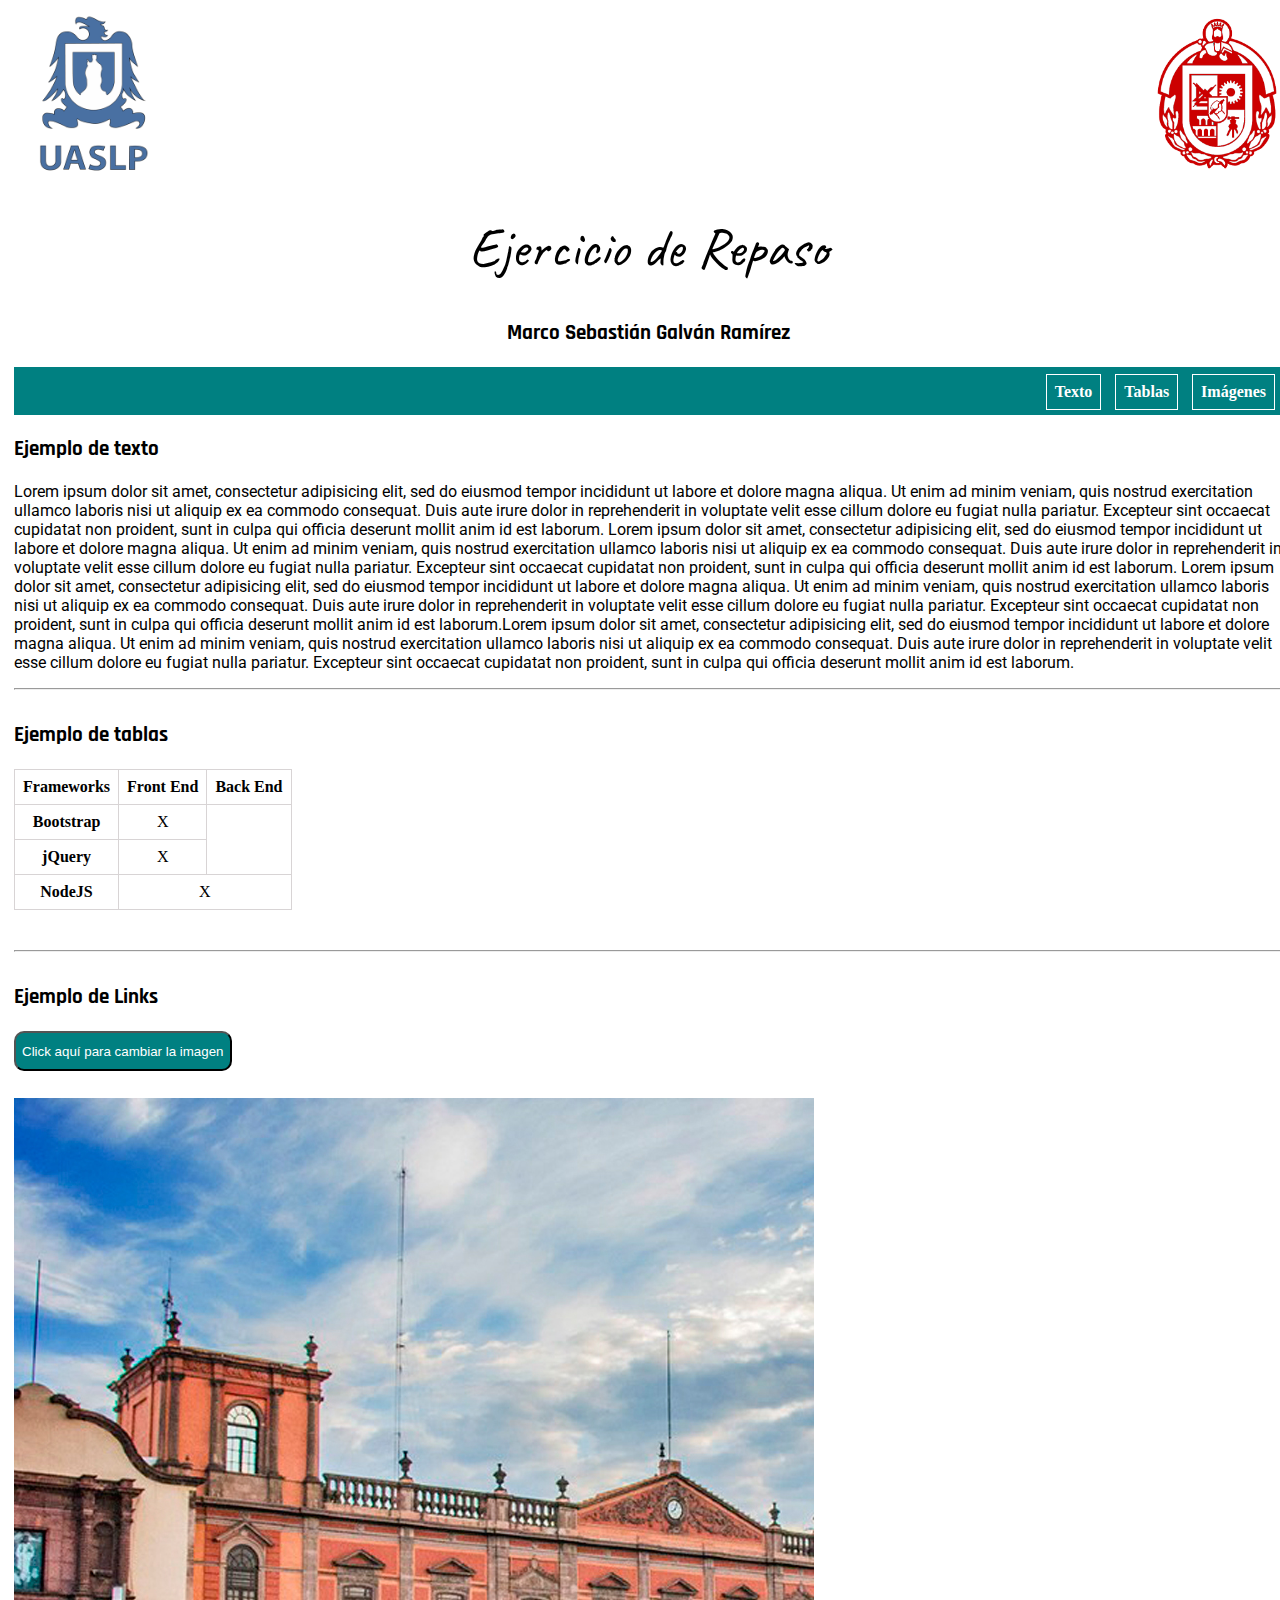
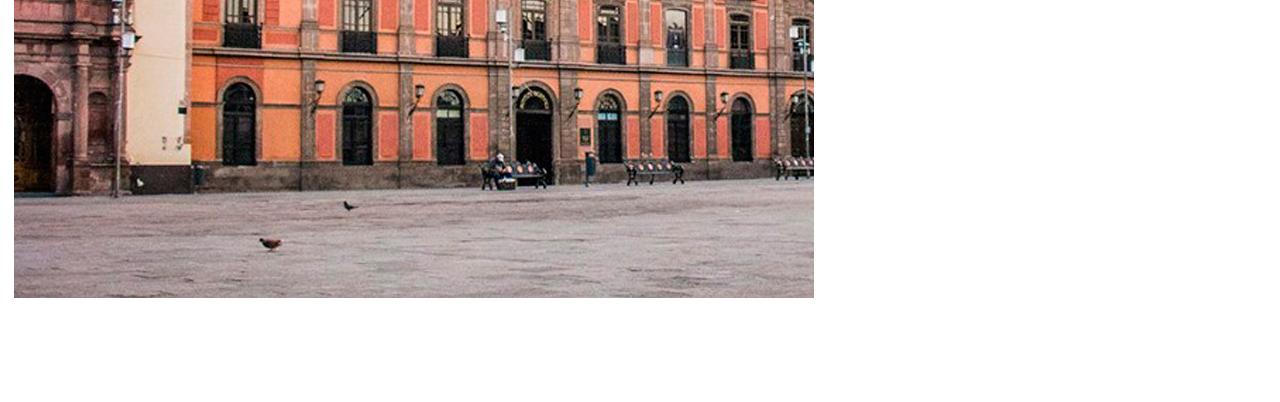
<file: index.html>
<!DOCTYPE html>
<html>
<head>
	<meta charset="utf-8">
	<meta name="viewport" content="width=device-width, initial-scale=1, shrink-to-fit=no">
	<title>Ejercicio de repaso</title>
	<link rel="stylesheet" type="text/css" href="assets/css/main.css">
	<link rel="preconnect" href="https://fonts.gstatic.com">
	<link href="https://fonts.googleapis.com/css2?family=Caveat:wght@500&display=swap" rel="stylesheet"> 
	<link href="https://fonts.googleapis.com/css2?family=Caveat:wght@500&family=Rajdhani:wght@500&display=swap" rel="stylesheet"> 
	<link href="https://fonts.googleapis.com/css2?family=Roboto:wght@300&display=swap" rel="stylesheet">
	<link rel="icon" href="assets/img/logos/sen.ico">

</head>
<body>
	<div id="intro">
		<div id="logos">
			<img src="assets/img/logos/logo_uaslp.png" alt="Logo UASLP">
			<img src="assets/img/logos/logo_ing.png" alt="Logo Ingeniería">
		</div>
		<h1 class="titulo-letter">Ejercicio de Repaso</h1>
		<p class="square-letter">Marco Sebastián Galván Ramírez</p>
		<div id="sticky-nav">
			<a href="#third-section">Imágenes</a>
			<a href="#second-section">Tablas</a>
			<a href="#first-section">Texto</a>
		</div>
	</div>
	<div id="first-section">
		<p class="square-letter">Ejemplo de texto</p>
		<p>Lorem ipsum dolor sit amet, consectetur adipisicing elit, sed do eiusmod
		tempor incididunt ut labore et dolore magna aliqua. Ut enim ad minim veniam,
		quis nostrud exercitation ullamco laboris nisi ut aliquip ex ea commodo
		consequat. Duis aute irure dolor in reprehenderit in voluptate velit esse
		cillum dolore eu fugiat nulla pariatur. Excepteur sint occaecat cupidatat non
		proident, sunt in culpa qui officia deserunt mollit anim id est laborum. Lorem ipsum dolor sit amet, consectetur adipisicing elit, sed do eiusmod
		tempor incididunt ut labore et dolore magna aliqua. Ut enim ad minim veniam,
		quis nostrud exercitation ullamco laboris nisi ut aliquip ex ea commodo
		consequat. Duis aute irure dolor in reprehenderit in voluptate velit esse
		cillum dolore eu fugiat nulla pariatur. Excepteur sint occaecat cupidatat non
		proident, sunt in culpa qui officia deserunt mollit anim id est laborum. Lorem ipsum dolor sit amet, consectetur adipisicing elit, sed do eiusmod
		tempor incididunt ut labore et dolore magna aliqua. Ut enim ad minim veniam,
		quis nostrud exercitation ullamco laboris nisi ut aliquip ex ea commodo
		consequat. Duis aute irure dolor in reprehenderit in voluptate velit esse
		cillum dolore eu fugiat nulla pariatur. Excepteur sint occaecat cupidatat non
		proident, sunt in culpa qui officia deserunt mollit anim id est laborum.Lorem ipsum dolor sit amet, consectetur adipisicing elit, sed do eiusmod
		tempor incididunt ut labore et dolore magna aliqua. Ut enim ad minim veniam,
		quis nostrud exercitation ullamco laboris nisi ut aliquip ex ea commodo
		consequat. Duis aute irure dolor in reprehenderit in voluptate velit esse
		cillum dolore eu fugiat nulla pariatur. Excepteur sint occaecat cupidatat non
		proident, sunt in culpa qui officia deserunt mollit anim id est laborum.</p>
	</div>
	<hr>
	<div id="second-section">
		<p class="square-letter">Ejemplo de tablas</p>
		<table>
			<tr>
				<th>Frameworks</th>
				<th>Front End</th>
				<th>Back End</th>
			</tr>
			<tr>
				<th>Bootstrap</th>
				<td>X</td>
			</tr>
			<tr>
				<th>jQuery</th>
				<td>X</td>
			</tr>
			<tr>
				<th>NodeJS</th>
				<td colspan="2">X</td>
			</tr>
		</table>
	</div>
	<hr>
	<div id="third-section">
		<p class="square-letter">Ejemplo de Links</p>
		<button><a href="imagen2.html" target="foto">Click aquí para cambiar la imagen</a></button>
		<br>
		<iframe src="assets/img/gallery/UASLP.jpg" frameborder="0" height="900" width="800" name="foto"></iframe>
		
	</div>

</body>
</html>
</file>
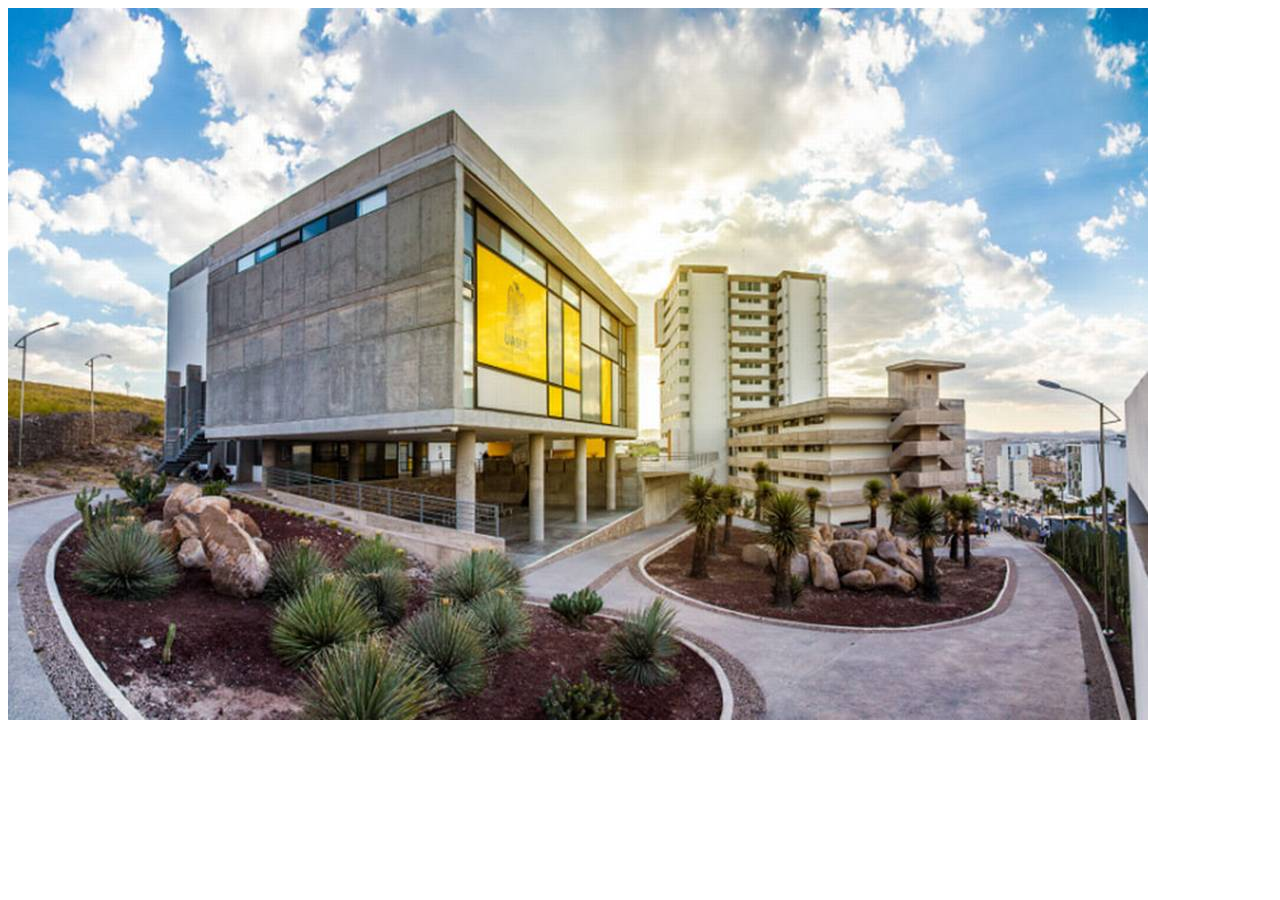
<file: imagen2.html>
<!DOCTYPE html>
<html>
<head>
	<meta charset="utf-8">
	<title>Solo probando</title>
</head>
<body>
	<img src="assets/img/gallery/UASLP-campus-pedregal.jpg" alt="UASLP Campus Pedregal">
</body>
</html>
</file>
<file: assets/css/main.css>
* 
{
    box-sizing: border-box;
}

html,
body 
{
    width: 100%;
    height: 100%;
    padding: 3px;
}

body
{
	overflow-x: hidden;
}

hr
{
	color: #f8f8f6;
	margin-bottom: 2em;
}

/***********************************
** Navbar styles
***********************************/

#sticky-nav
{
	background-color: #008081;
	height: 3em;
	width: 100%;
	position: sticky;
}

#sticky-nav a
{
	text-decoration: none;
	color: white;
	font-weight: bold;
	margin: 7px;
	padding: 8px;
	border: 1px solid white;
	float: right;
}

/***********************************
** Intro styles
***********************************/

h1
{
	text-align: center;
	font-weight: lighter;
}

#intro p
{
	text-align: center;
}

#logos
{
	height: 10em;
	width: 100%
}


#logos img
{
	height: 100%;
}

#logos > img:nth-child(1)
{
	float: left;
}

#logos > img:nth-child(2)
{
	float: right;
}

.titulo-letter
{
	font-family: 'Caveat', cursive;
	font-size: 3.5em;
}

.square-letter
{
	font-family: 'Rajdhani', sans-serif;
	font-size: 1.3em;
	font-weight: bold;
}


/***********************************
** First styles
***********************************/

#first-section > p:nth-child(2)
{
	font-family: 'Roboto', sans-serif;
}


/***********************************
** Second section styles
***********************************/

#second-section
{
	padding-bottom: 2em;
}

table, th, td
{
	border: 1px solid #d8d4d5;
	border-collapse: collapse;
}

th, td
{
	padding: 0.5em;
	text-align: center;
}

/***********************************
** Third section styles
***********************************/

button
{
	background-color: #008081;
	border-radius: 10px;
	height: 40px;
	margin-bottom: 2em;
}

button:hover
{
	cursor: pointer;
}

button > a
{
	color: white;
	text-decoration: none;
}
</file>
